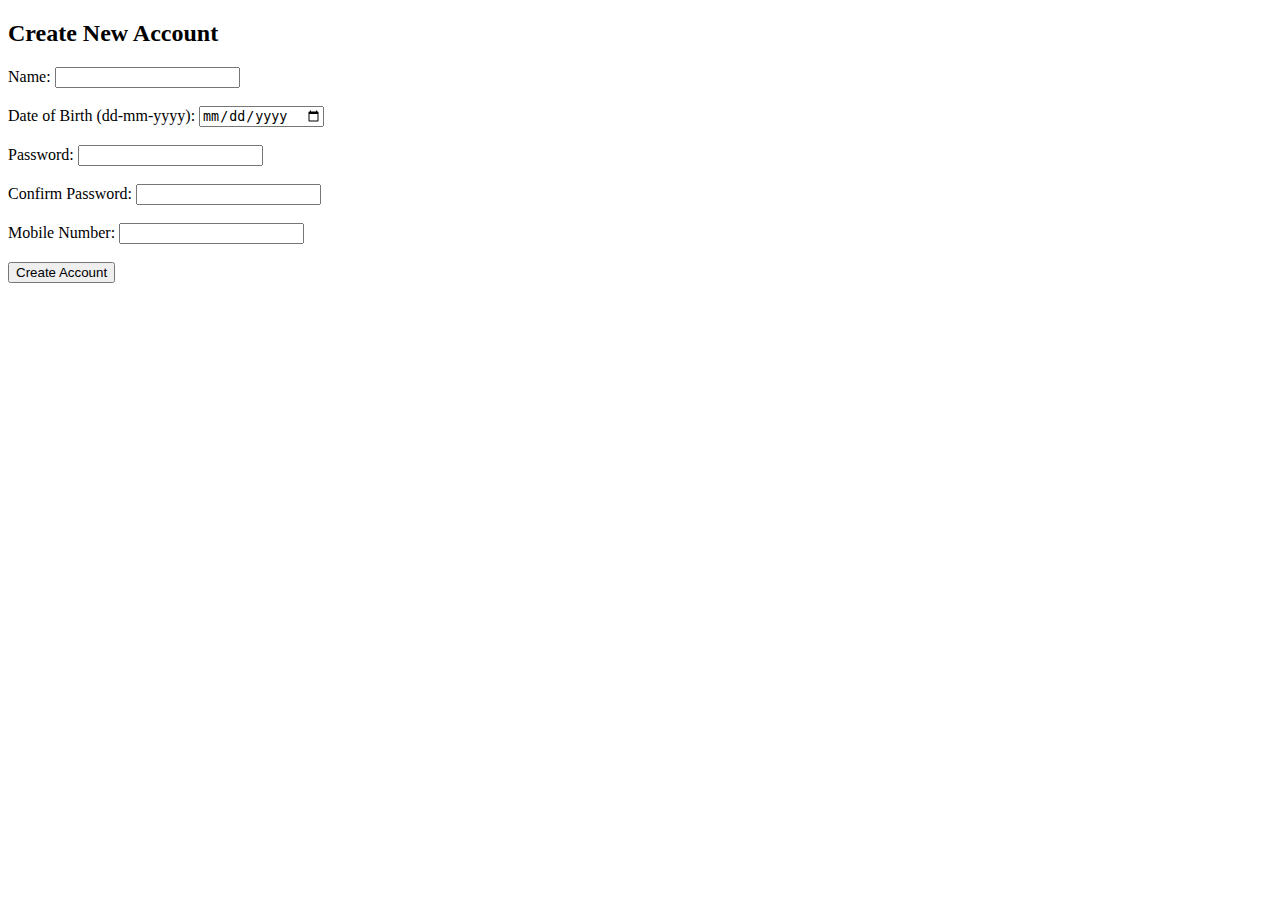
<file: templates/register.html>
<!DOCTYPE html>
<html lang="en">
<head>
    <meta charset="UTF-8">
    <meta name="viewport" content="width=device-width, initial-scale=1.0">
    <title>Create New Account</title>
</head>
<body>
    <h2>Create New Account</h2>
    <form action="/register" method="POST">
        <label for="name">Name:</label>
        <input type="text" id="name" name="name" required><br><br>

        <label for="dob">Date of Birth (dd-mm-yyyy):</label>
        <input type="date" id="dob" name="dob" required><br><br>

        <label for="password">Password:</label>
        <input type="password" id="password" name="password" required><br><br>

        <label for="confirm_password">Confirm Password:</label>
        <input type="password" id="confirm_password" name="confirm_password" required><br><br>

        <label for="mobile_number">Mobile Number:</label>
        <input type="text" id="mobile_number" name="mobile_number" required><br><br>

        <button type="submit">Create Account</button>
    </form>
</body>
</html>
</file>
